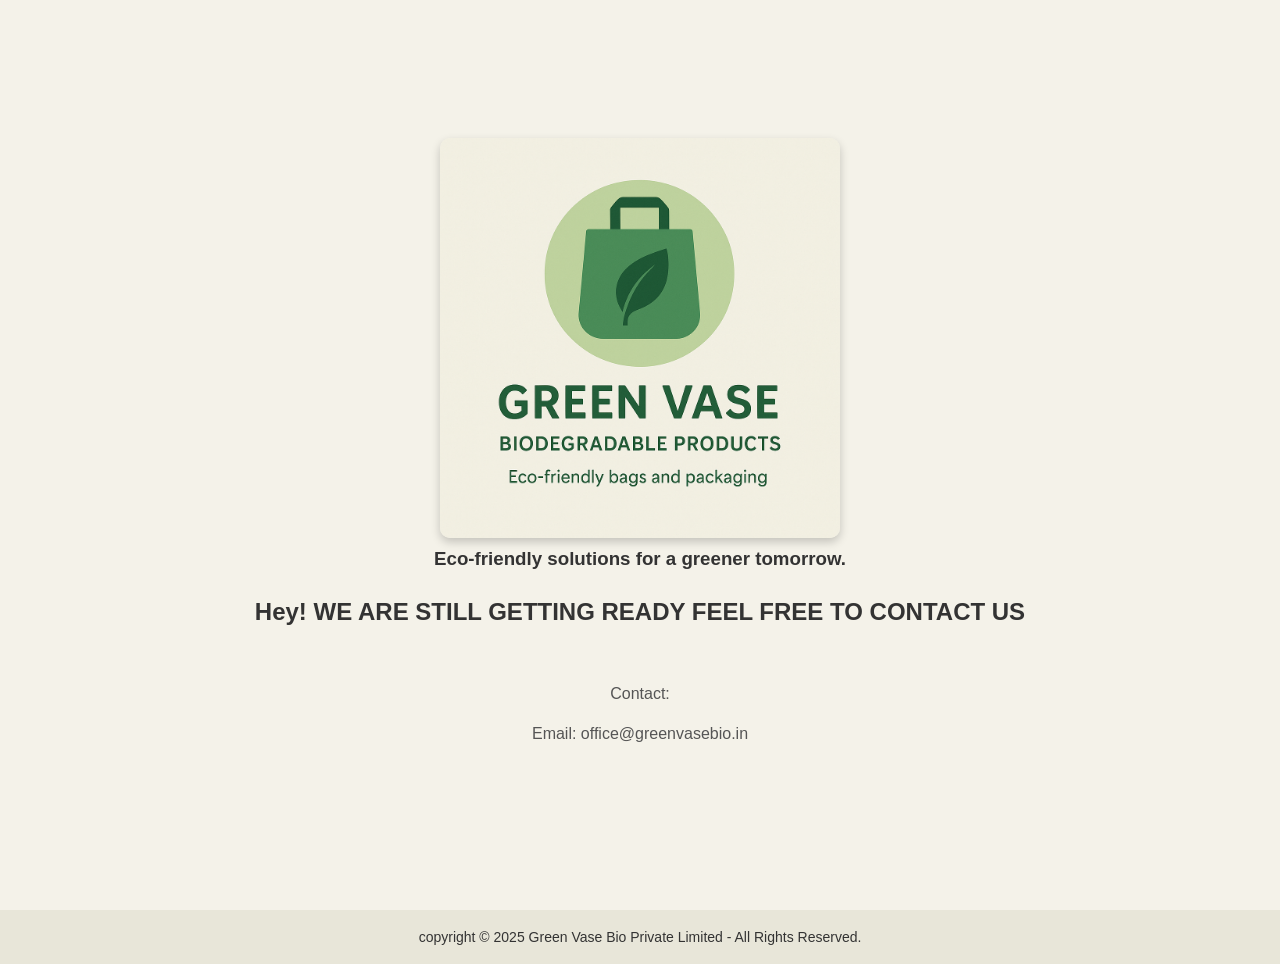
<file: index.html>
<!DOCTYPE html>
<html lang="en">
    <head>
        <meta charset="UTF-8">
        <meta name="viewport" content="width=device-width, initial-scale=1.0">
        <title>Green Vase</title>
        <link rel="stylesheet" href="style.css">

    </head>

    <body>
        <div class="container">
            
            <img src="img-2.png" alt="Biodegradable" class="center-image" height="500px">

            <h3 class="caption">Eco-friendly solutions for a greener tomorrow.</h3>
            
            <h2 class="caption">Hey! WE ARE STILL GETTING READY FEEL FREE TO CONTACT US</h2>
            
            <div class="contact-info">
                <p>Contact: </p>
                <p>Email: office@greenvasebio.in</p>
            </div>
            
            
        </div>
    </body>
    <footer>
        <p>copyright ©️ 2025 Green Vase Bio Private Limited - All Rights Reserved.</p>
    </footer>

</html>
</file>
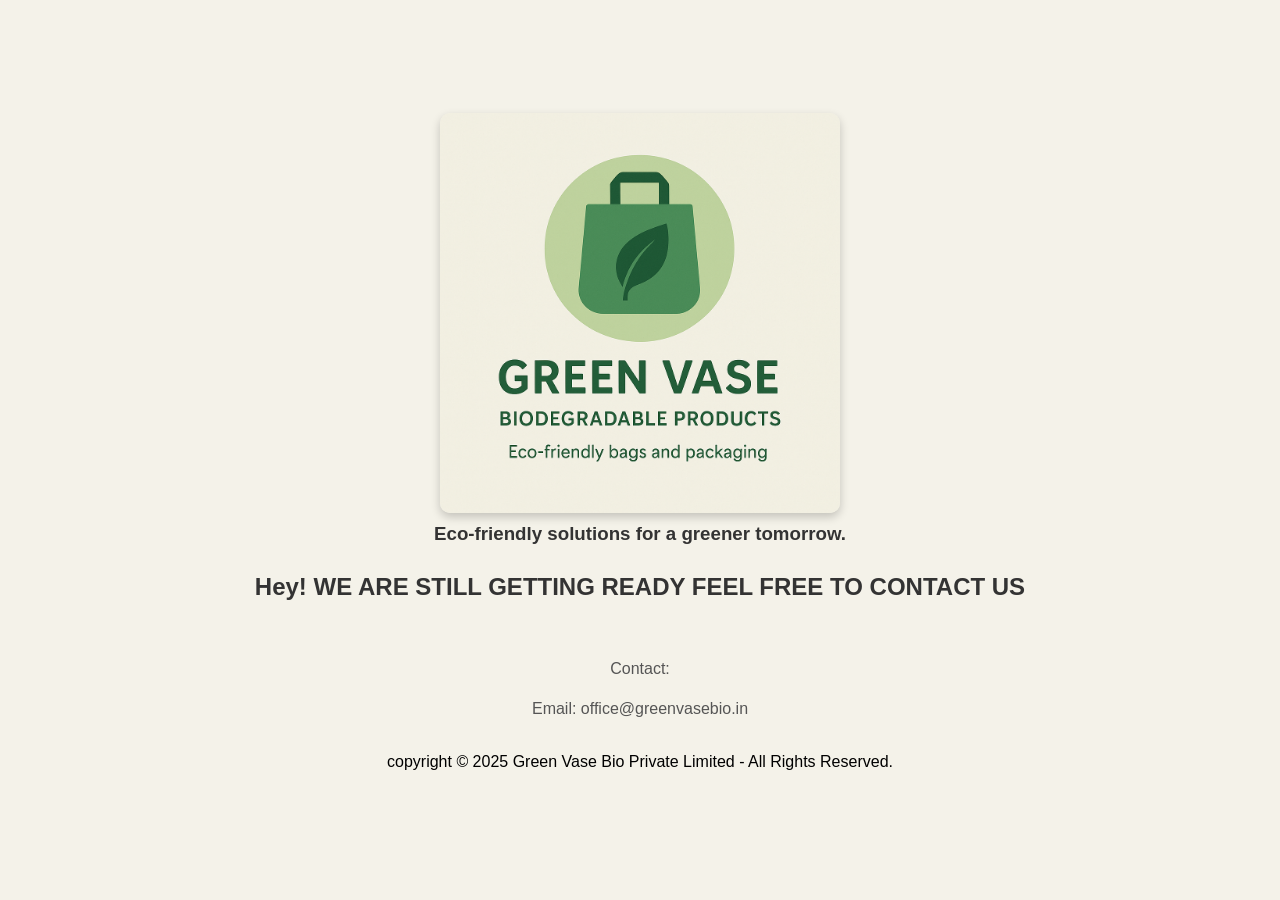
<file: main..html>
<!DOCTYPE html>
<html lang="en">
    <head>
        <meta charset="UTF-8">
        <meta name="viewport" content="width=device-width, initial-scale=1.0">
        <title>Green Vase</title>
        <link rel="stylesheet" href="main.css">
    </head>

    <body>
        <div class="container">
            
            <img src="img-2.png" alt="Biodegradable" class="center-image" height="500px">

            <h3 class="caption">Eco-friendly solutions for a greener tomorrow.</h3>
            
            <h2 class="caption">Hey! WE ARE STILL GETTING READY FEEL FREE TO CONTACT US</h2>
            
            <div class="contact-info">
                <p>Contact: </p>
                <p>Email: office@greenvasebio.in</p>
            </div>
            
            <footer>
                <p>copyright ©️ 2025 Green Vase Bio Private Limited - All Rights Reserved.</p>
            </footer>

        </div>
    </body>

</html>
</file>
<file: style.css>
body {
    background-color: #f4f2e9;/* light cream color */
    font-family: Arial, sans-serif;
    text-align: center;
    margin: 0;
    padding: 0;
}

.container {
    display: flex;
    flex-direction: column;
    align-items: center;
    justify-content: center;
    height: 100vh;
}

.center-image {
    width: 400px; /* adjust as needed */
    height: auto;
    border-radius: 10px;
    box-shadow: 0 4px 10px rgba(0,0,0,0.2);
}

.caption {
    margin-top: 10px;
    color: #333;
}

.contact-info {
    margin-top: 20px;
    color: #555;
    font-size: 16px;
    line-height: 1.5;
}

footer {
    background-color: #e8e6d9;
    color: #333;
    padding: 5px 0;
    font-size: 14px;
    width: 100%;
    margin-top: 10px;
    
    bottom: 0;
    left: 0;
}
</file>
<file: main.css>
body {
    background-color: #f4f2e9;/* light cream color */
    font-family: Arial, sans-serif;
    text-align: center;
    margin: 0;
    padding: 0;
}

.container {
    display: flex;
    flex-direction: column;
    align-items: center;
    justify-content: center;
    height: 100vh;
}

.center-image {
    width: 400px; /* adjust as needed */
    height: auto;
    border-radius: 10px;
    box-shadow: 0 4px 10px rgba(0,0,0,0.2);
}

.caption {
    margin-top: 10px;
    color: #333;
}

.contact-info {
    margin-top: 20px;
    color: #555;
    font-size: 16px;
    line-height: 1.5;
}
</file>
